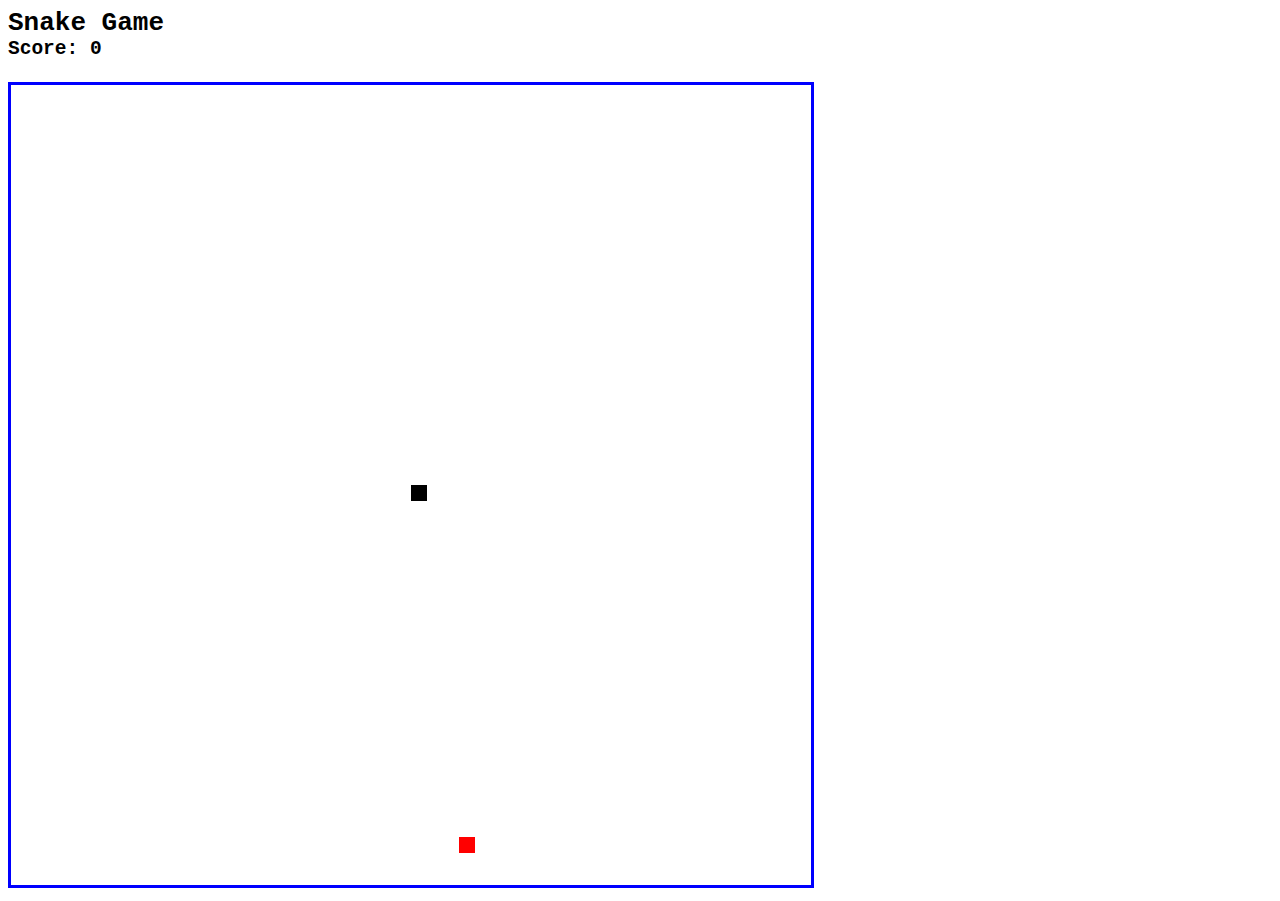
<file: Snake Game/index.html>
<!DOCTYPE html>
<html>

<head>
    <meta charset="utf-8">
    <meta http-equiv="X-UA-Compatible" content="IE=edge,chrome=1">
    <title>Snake Game</title>
    <meta name="description" content="">
    <meta name="viewport" content="width=device-width, initial-scale=1">

    <link rel="stylesheet" href="css/main.css">
</head>

<body>
    <h1>Snake Game</h1>
    <h2 id="score">Score: 0</h2>
    <h2 id="game-over-message">Game over, Click play again!</h2>
    <canvas id="canvas" width="800" height="800"></canvas>
    <button id="play-again-button" type="button">Play Again</button>

    <script src="js/main.js"></script>
</body>

</html>
</file>
<file: Snake Game/css/main.css>
body {
    font-family: monospace;
}

#canvas {
    border: 3px solid blue;
}

#play-again-button {
    display: none;
    background-color: #f44336;
    border: none;
    color: white;
    padding: 15px 32px;
    text-align: center;
    text-decoration: none;
    font-size: 16px;
    cursor: pointer;
}

#game-over-message {
    visibility: hidden;
    color: red;
}

h1, h2 {
    margin: 0;
}
</file>
